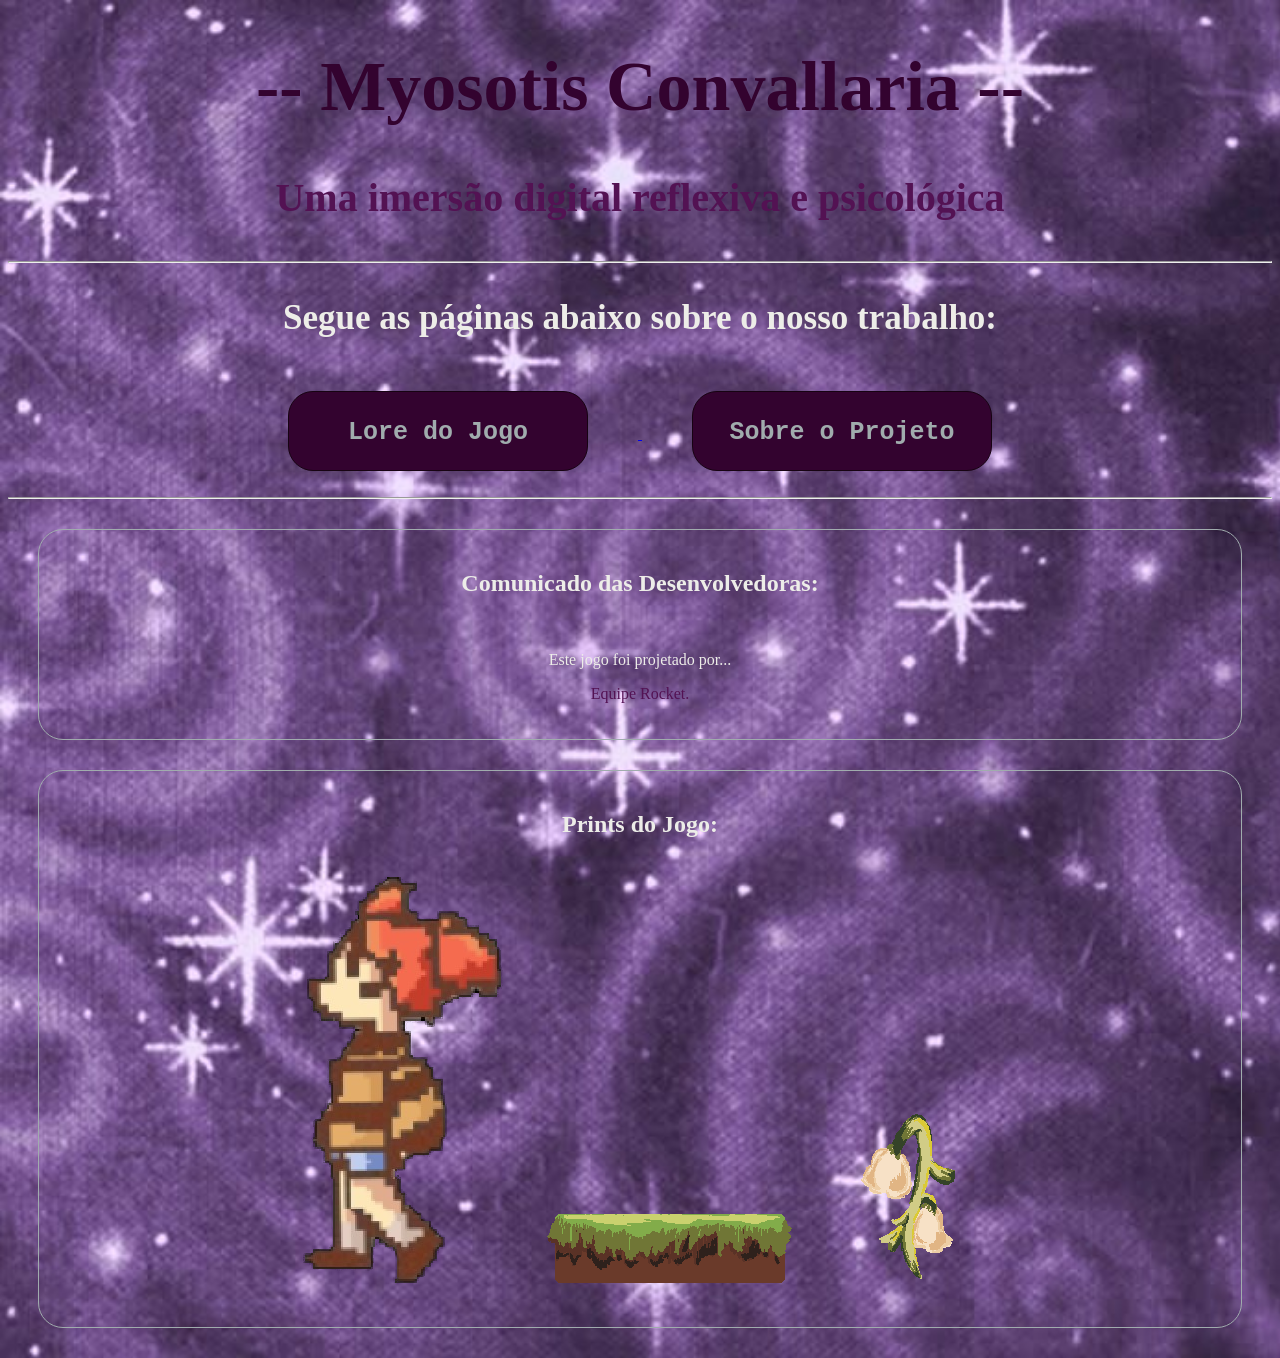
<file: site/Index/index.html>
<!DOCTYPE html>
<html lang="pt-br" id="fundo" >
<head>
    <meta charset="UTF-8">
    <meta name="viewport" content="width=device-width, initial-scale=1.0">
    <link rel="stylesheet" href="style.css">
    <title>Início</title>
</head>
<body>
    <header>
    <h1 style="color: #33032F; font-size: 70px;"><strong>-- Myosotis Convallaria --</strong></h1>
    <h3 style="color: #531253; font-size: 40px">Uma imersão digital reflexiva e psicológica</h3>
    <hr>  
    <h3 style="color:#EDEDE8; font-size: 35px" >Segue as páginas abaixo sobre o nosso trabalho:</h3>
    <br>
    <nav>
        <!-- <a class="navegacao"  href="sobre_nos.html">Sobre Nós</a> -->
        <a  href="/site/Sobreojogo/sobreogame.html">
            <button class="navegacao" style="margin-right: 50px;">
                <p>Lore do Jogo</p>
            </button>
        </a>
        <a href="/site/SiteGame/docs.html">
            <button class="navegacao" style="margin-left: 50px;">
            <p>Sobre o Projeto</p>
            </button>
        </a>
    </nav>
    </header>
    <br>
    <hr>
    <div class="sessao">
    <h2 class="escrita">Comunicado das Desenvolvedoras:</h2>
    <br>
    <p class="escrita">Este jogo foi projetado por... </p>
    <blockquote style="color: #531253; text-align: center">Equipe Rocket.</blockquote>
    </div>

    <div class="sessao">
        <h2 class="escrita">Prints do Jogo:</h2>
        <img src="/myosotis-convallaria-codigofonte/assets/imagens/movimentação/andar_lados/Andar 1.png" alt="Etapa x">
        <img src="/myosotis-convallaria-codigofonte/assets/imagens/plataformas/plataforma.png" alt="Etapa y">
        <img src="/myosotis-convallaria-codigofonte/assets/imagens/flores/LirioDoVale.png" alt="Etapa z">
        
        

    </div>
</body>
</html>
</file>
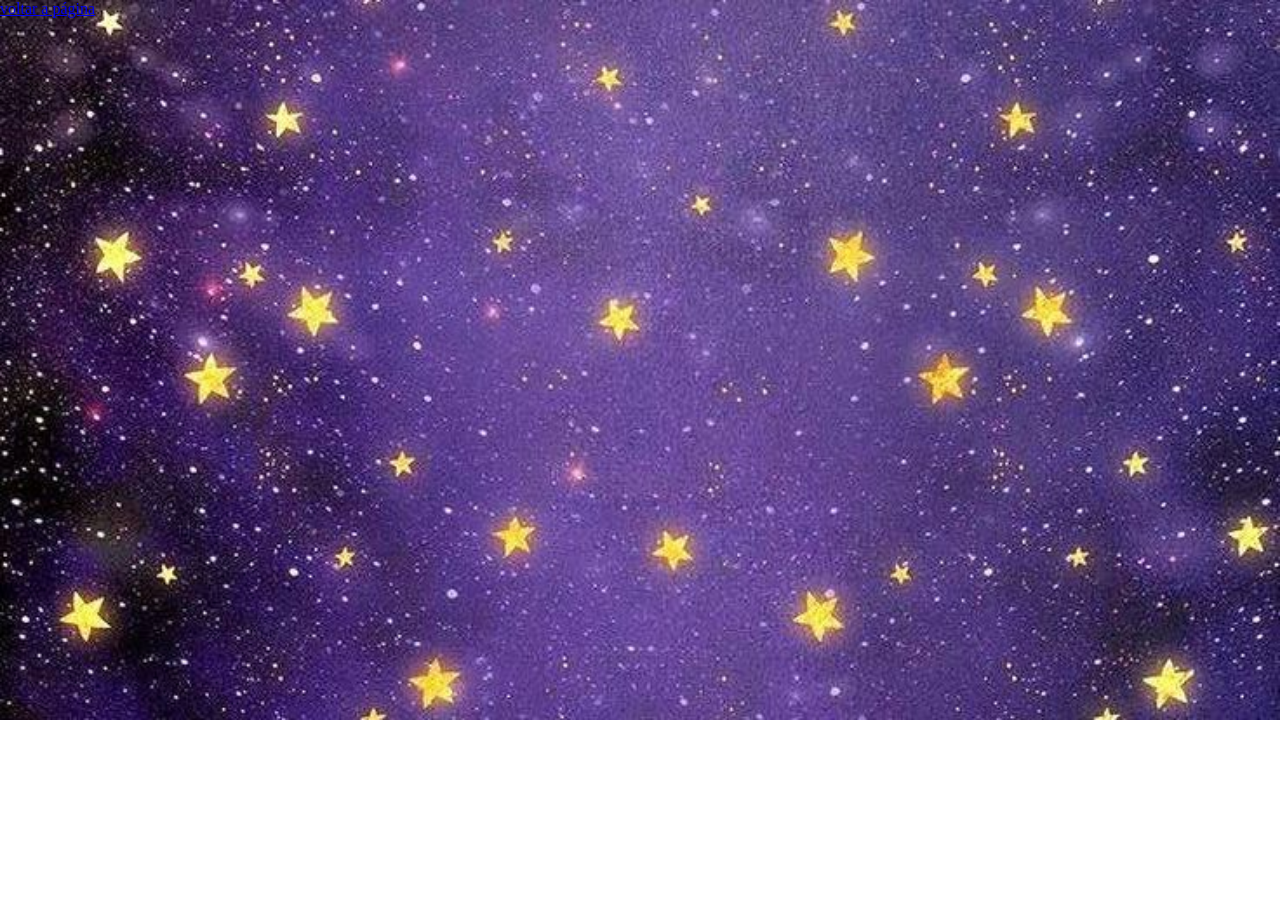
<file: site/Sobreojogo/pag1.html>
<!DOCTYPE html>
<html lang="pt-br">
<head>
    <meta charset="UTF-8">
    <meta name="viewport" content="width=device-width, initial-scale=1.0">
    <title>Document</title>
    <link rel="stylesheet" href="capitulos.css">
</head>
    <a href="sobreogame.html">voltar a página</a>
</body>
</html>
</file>
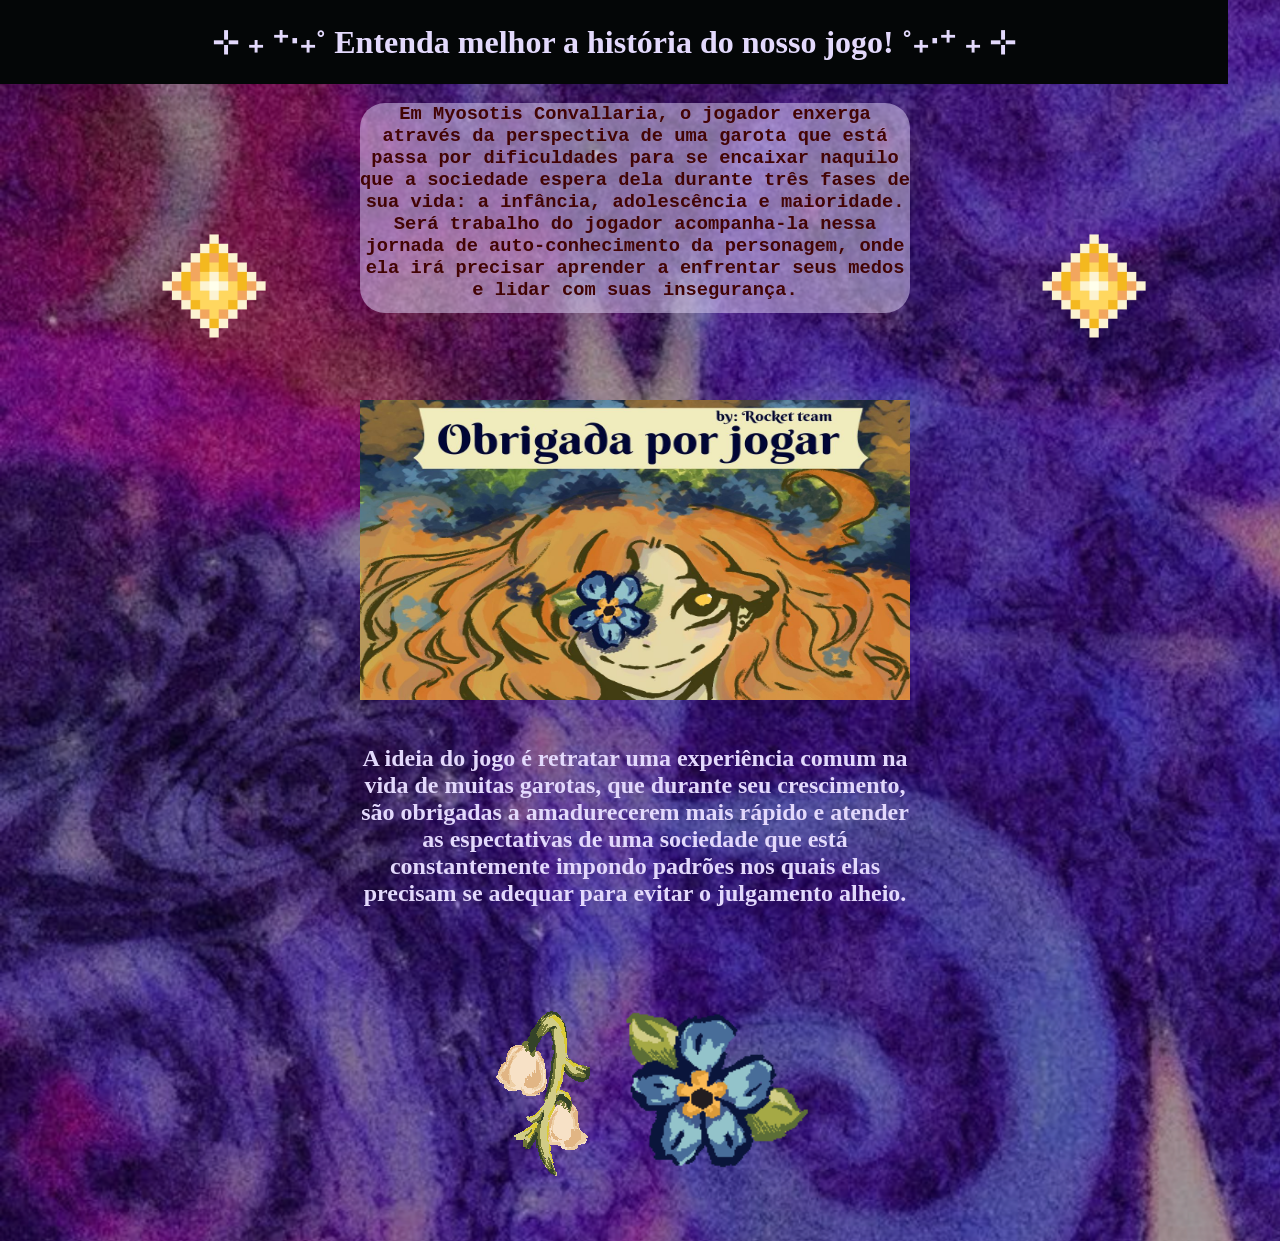
<file: site/Sobreojogo/sobreogame.html>
<!DOCTYPE html>
<html lang="pt-br">
<head>
    <meta charset="UTF-8">
    <meta name="viewport" content="width=device-width, initial-scale=1.0">
    <title>Sobre o Jogo</title>
    <link rel="stylesheet" href="principal.css">
</head>
<body>
    <div class="cabeca">
        <h1>⊹ ₊  ⁺‧₊˚  Entenda melhor a história do nosso jogo!  ˚₊‧⁺ ₊ ⊹</h1>
    </div>

    <div class="texto1">
        <h3 id="sumario">Em Myosotis Convallaria, o jogador enxerga através da perspectiva 
            de uma garota que está passa por dificuldades para se encaixar naquilo que a 
            sociedade espera dela durante três fases de sua vida: a infância, adolescência
            e maioridade. Será trabalho do jogador acompanha-la nessa jornada de 
            auto-conhecimento da personagem, onde ela irá precisar aprender a enfrentar seus
            medos e lidar com suas insegurança.</h3>
    </div>

    <img src="/myosotis-convallaria-codigofonte/assets/imagens/telas/finaltela.png" class="foto glitch">

    <h2 class="texto2" id="pt1">A ideia do jogo é retratar uma experiência comum na vida de muitas
        garotas, que durante seu crescimento, são obrigadas a amadurecerem mais rápido e 
        atender as espectativas de uma sociedade que está constantemente impondo padrões nos
        quais elas precisam se adequar para evitar o julgamento alheio.</h2>

    <a href="/site/Index/index.html">
        <button class="botao glitch" id="bot1">
        </button>
    </a>
    
    <a href="/site/SiteGame/docs.html">
    <button class="botao glitch" id="bot3">
    </button>
    </a>
        
    <img src="luz.png" class="estrela" id="img1">
    <img src="luz.png" class="estrela" id="img2">

    <h3 style="position:absolute;top: 1200px;color:transparent">.
    </h3>
</body>
</html>
</file>
<file: site/Index/style.css>
.navegacao{
    font-family:'Courier New', Courier, monospace;
    font-weight: bold;
    text-align: center;
    width: 300px;
    height: 80px;
    font-size: 25px;
    border: 1px solid #170312;
    background-color:#33032F;
    color: #A0ACAD;
    border-radius: 25px;
}
.sessao{
    text-align: center;
    background: color #114154;
    padding:20px;
    border-radius: 25px;
    border: 1px solid #A0ACAD;
    margin: 30px
}

.escrita{
    text-align: center;
    color: #EDEDE8
}

img{
    margin: 20px;
}

#fundo{
    background-image: url("fundo.jpg");
        background-repeat: no-repeat;
        background-size: cover;
    }

.container {
    width: 800px;
    margin: 0 auto;
}

header{
    text-align: center;
}
</file>
<file: site/Sobreojogo/capitulos.css>
body {
    background-image: url(estrelas.jpg);
    background-repeat: no-repeat;
    background-size: cover;
    margin: 0;
}
</file>
<file: site/Sobreojogo/principal.css>
body {
    background-image: url(download.png);
    background-repeat: no-repeat;
    background-size: cover;
    margin: 0;
}

.cabeca {
    background-color: rgb(4,6,7);
    position: sticky;
    padding: 2px;
    text-align: center;
    color: rgb(227, 217, 252);
    border-radius: 0px;
    top: 0;
    width: 1224px;
    height: 80px;
    margin: 0;
    z-index: 3;
}

.botao {
    position: absolute;
    top: 1000px;
    background: repeating-linear-gradient(#cda84f, #e3cb85);
    cursor: pointer;
    overflow: hidden;
    transition: all 0.3s ease;
    border: 0px;
}

#bot1 {
    left: 471px;
    background-image: url(LirioDoVale.png);
    background-repeat: no-repeat;
    background-size: cover;
    width: 141px;
    height: 180px;
}

#bot3 {
    left: 612px;
    background-image: url(Myosotis.png);
    background-repeat: no-repeat;
    background-size: cover;
    width: 200px;
    height: 180px;
}

.txtbt {
  color: black;
  bottom: 0;
  left: 0;
}

.estrela{
  position: absolute;
  top: 150px;
  width: 300px;
  height: 300px;
  z-index: 1;
}
#img1 {
    right: 50px;
}
#img2 {
    left: 50px;
}

.texto2 {
  position: absolute;
  left: 360px;
  color: rgb(227, 217, 252);
  text-align: center;
  align-items: center;
  width: 550px;
  height: 300px;
}
#pt1 {
  top: 725px;
}
#pt2 {
  top: 920px;
  color: transparent;
}

#sumario {
  position: absolute;
  left: 360px;
  text-align: center;
  align-items: center;
  width: 550px;
  height: 210px;
  background: rgba(227, 217, 252,0.50);
  border-radius: 25px;
}
.texto1 {
  color: rgb(66, 4, 4);
  font-family:'Courier New', Courier, monospace;
  z-index: 2;
}

.foto  {
  position: absolute;
  left: 360px;
  top: 400px;
  width: 550px;
  height: 300px;
}

@keyframes glitch {
  0% {
    transform: translate(0);
  }
  20% {
    transform: translate(-1px, 1px);
  }
  40% {
    transform: translate(-1px, -1px);
  }
  60% {
    transform: translate(1px, 1px);
  }
  80% {
    transform: translate(1px, -1px);
  }
  100% {
    transform: translate(0);
  }
}

.glitch:hover {
    animation: glitch 0.3s cubic-bezier(0.25, 0.46, 0.45, 0.94) both infinite;
}
</file>
